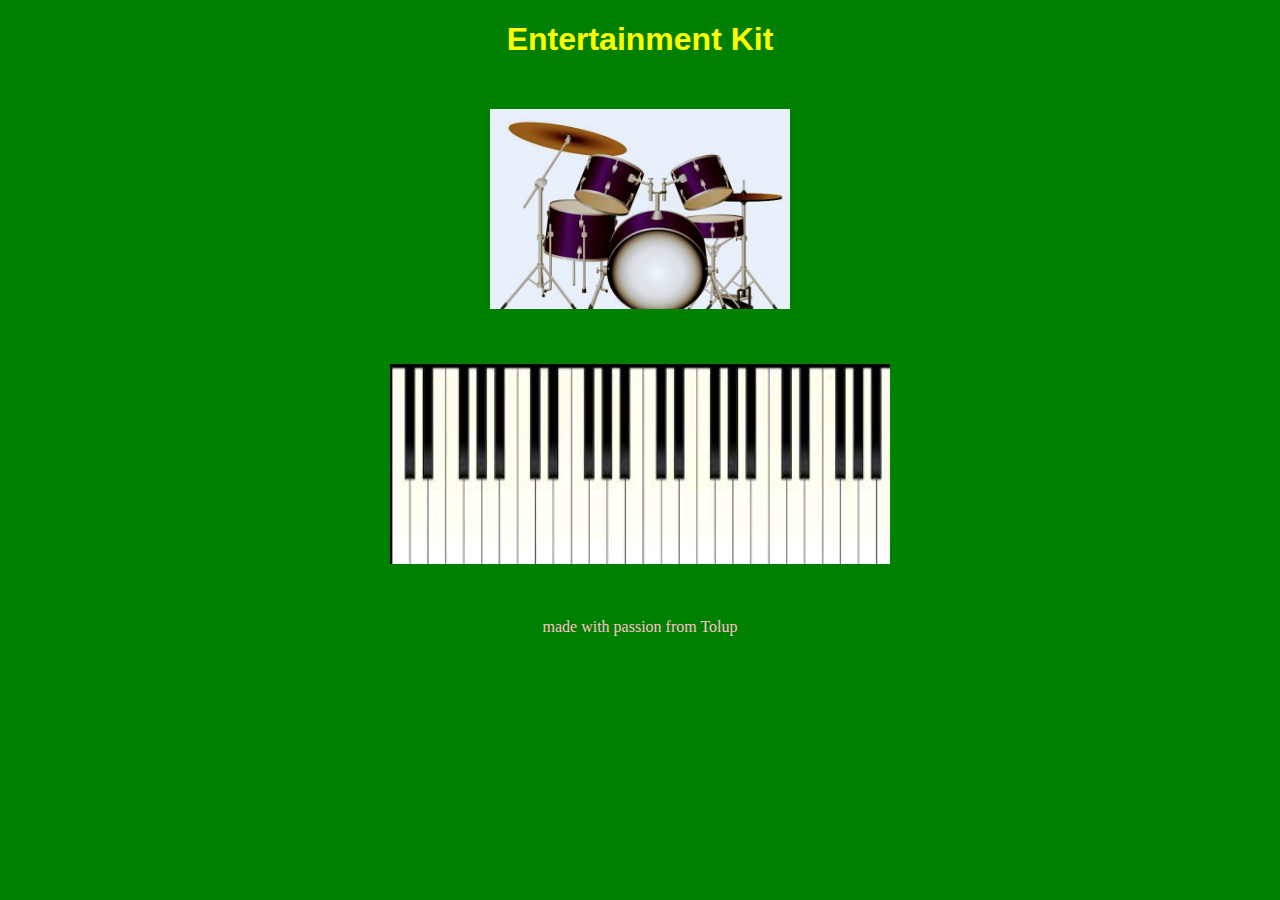
<file: index.html>
<!DOCTYPE html>
<html lang="en" dir="ltr">
  <head>
    <meta charset="utf-8">
    <title>Sound kit</title>
    <link rel="stylesheet" href="styles2.css">
  </head>
  <body>

    <h1>Entertainment Kit</h1>
    <div class="">


<div class="d kit">

  <a href="index1.html"><img src="images~2.jpeg" alt="images~2.jpeg" border="0" width="300" height="200"></a>
</div>



<div class="k kit">



  <a href="keyz.html"><img src="keyboard.jpg" alt="keyboard.jpg" border="0" width="500" height="200"></a>
</div>

</div>

<footer>made with passion from Tolup</footer>
  </body>
</html>
</file>
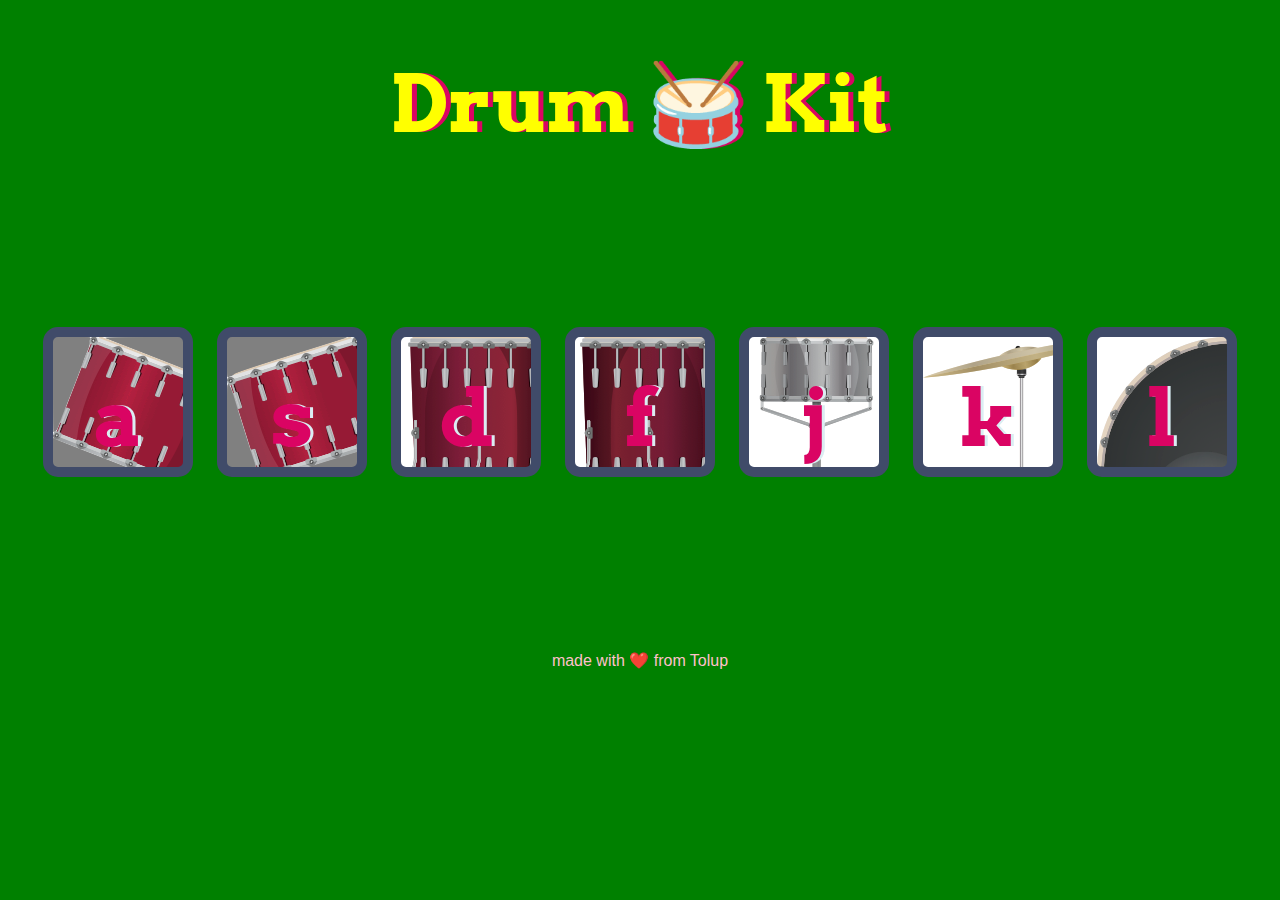
<file: index1.html>
<!DOCTYPE html>
<html lang="en" dir="ltr">
  <head>
    <meta charset="utf-8">
    <title>🥁 Beatz organized</title>
    <link rel="stylesheet" href="styles.css">
    <link href="https://fonts.googleapis.com/css?family=Arvo" rel="stylesheet">
  </head>
  <body>
<h1  id="title">Drum 🥁 Kit</h1>
<div class="beatz">
  <button class="a drum">a</button>
  <button class="s drum">s</button>
  <button class="d drum">d</button>
  <button class="f drum">f</button>
  <button class="j drum">j</button>
  <button class="k drum">k</button>
  <button class="l drum">l</button>

</div>




<footer>
  made with ❤️ from Tolup
</footer>
<script src="index.js" charset="utf-8"></script>
  </body>
</html>
</file>
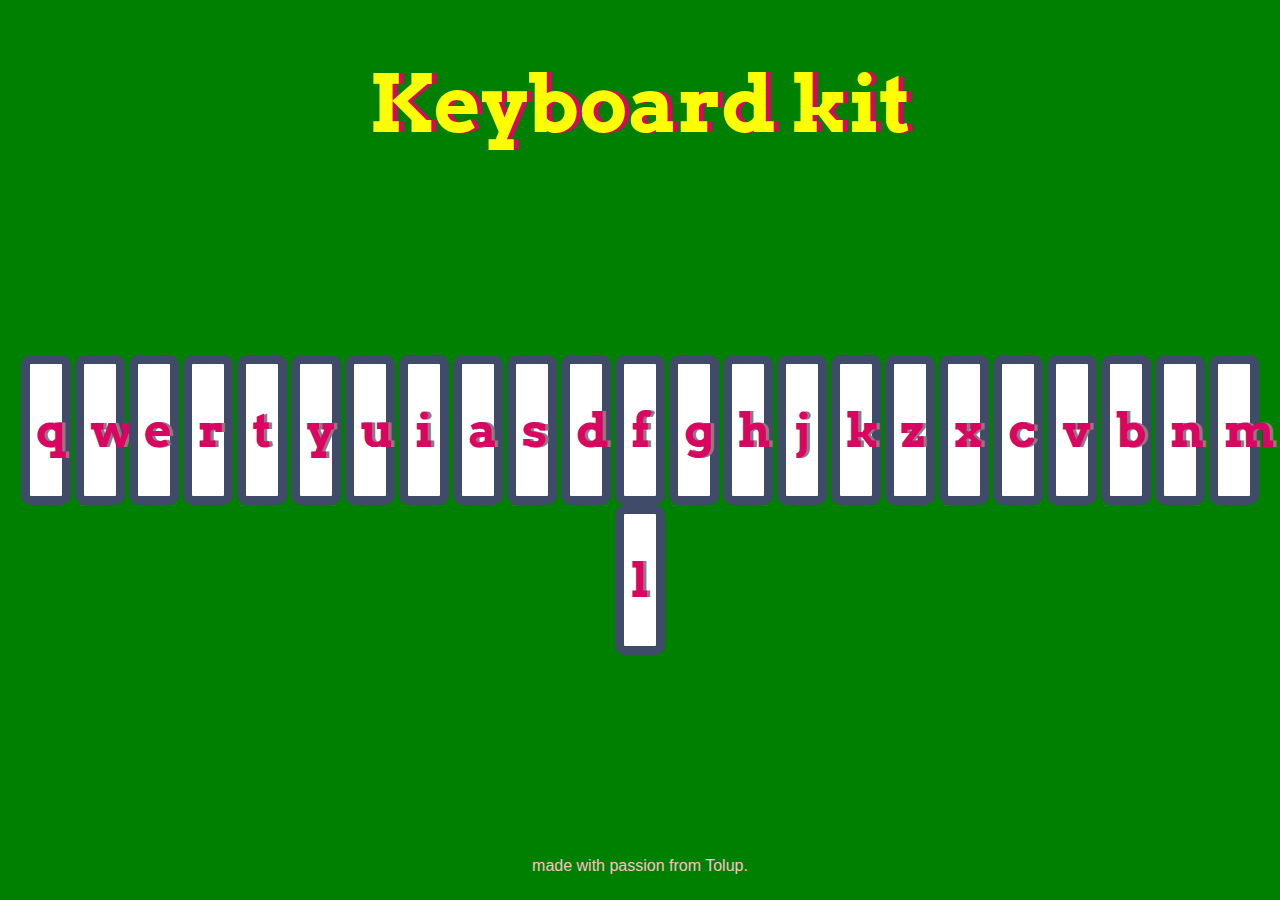
<file: keyz.html>
<!DOCTYPE html>
<html lang="en" dir="ltr">
  <head>
    <meta charset="utf-8">
    <title>Keyboard Practice</title>
    <link rel="stylesheet" href="styles1.css">
    <link href="https://fonts.googleapis.com/css?family=Arvo" rel="stylesheet">
  </head>
  <body>
    <h1 id="title">Keyboard kit</h1>

  <div class="set">
  <button class="q key">q</button>
  <button class="w key">w</button>
  <button class="e key">e</button>
  <button class="r key">r</button>
  <button class="t key">t</button>
  <button class="y key">y</button>
  <button class="u key">u</button>
  <button class="i key">i</button>
  <button class="a key">a</button>
  <button class="s key">s</button>
  <button class="d key">d</button>
  <button class="f key">f</button>
  <button class="g key">g</button>
  <button class="h key">h</button>
  <button class="j key">j</button>
  <button class="k key">k</button>
  <button class="z key">z</button>
  <button class="x key">x</button>
  <button class="c key">c</button>
  <button class="v key">v</button>
  <button class="b key">b</button>
  <button class="n key">n</button>
  <button class="m key">m</button>
  <button class="l key">l</button>
  </div>


  <footer>
    made with passion from Tolup.
  </footer>
  <script src="keyz.js" charset="utf-8"></script>
  </body>
</html>
</file>
<file: styles2.css>
body {
  background-color: green;
  text-align: center;
}

h1 {
  color: yellow;
  font-family: sans-serif;
  }

h3 {
  color: pink;
  font-family: serif;
}

.kit {
  margin: 4% 6%;
  
}

footer {
  color: pink;
}
</file>
<file: styles.css>
body {
  background-color: green;
  text-align: center;
}

h1 {
  font-size: 5rem;
  color: yellow;
  font-family: "Arvo", cursive;
  text-shadow: 5px 0 #DA0463;
}

footer {
  color: pink;
  font-family: Sans-Serif;
}

.a {
  background-image: url("tom1.png");
}

.s {
  background-image: url("tom2.png");
}

.d {
  background-image: url("tom3.png");
}

.f {
  background-image: url("tom4.png");
}

.j {
  background-image: url("snare.png");
}

.k {
  background-image: url("crash.png");
}

.l {
  background-image: url("kick.png");
}


.beatz {
  margin: 13% auto;
}

.game-over {
  background-color: blue;
  opacity: 0.1;
}

.pressed {
  box-shadow: 0 4px 4px 0 #DBEDF3;
  opacity: 0.8;
}

.red {
  color: red;
}

.drum {
  outline: none;
  border: 10px solid #404B69;
  font-size: 5rem;
  font-family: 'Arvo', cursive;
  line-height: 2;
  font-weight: 900;
  color: #DA0463;
  text-shadow: 3px 0 #DBEDF3;
  border-radius: 15px;
  display: inline-block;
  width: 150px;
  height: 150px;
  text-align: center;
  margin: 10px;
  background-color: grey;
}
</file>
<file: styles1.css>
body {
  background-color: green;
  text-align: center;
}

h1 {
  font-family: "Arvo", cursive;
  font-size: 5rem;
  color: yellow;
  text-shadow: 5px 0 #DA0463;
}

footer {
  color: pink;
  font-family: sans-serif;
}

.a {

}

.b {

}

.c {

}

.d {

}

.e {

}

.f {

}

.g {

}

.h {

}

.i {

}

.j {

}

.k {

}

.l {

}

.m {

}

.n {

}

.o {

}

.p {

}

.q {

}

.r {

}

.s {

}

.t {

}

.u {

}

.v {

}

.w {

}

.x {

}

.set {
  margin: 16% auto;
}

.game-over {
  background-color: blue;
  opacity: 0.1;
}

.pressed {
  box-shadow: 0 4px 4px 0 #DBEDF3;
  opacity: 0.8;
}

.red {
  color: red;
}

.key {
  outline: none;
  border: 9px solid #404B69;
  font-size: 3rem;
  font-family: 'Arvo', cursive;
  line-height: 2;
  font-weight: 700;
  color: #DA0463;
  text-shadow: 3px 0 grey;
  border-radius: 10px;
  display: inline-block;
  width: 50px;
  height: 150px;
  text-align: center;
  margin: 0;
  background-color: #fff;
}
</file>
